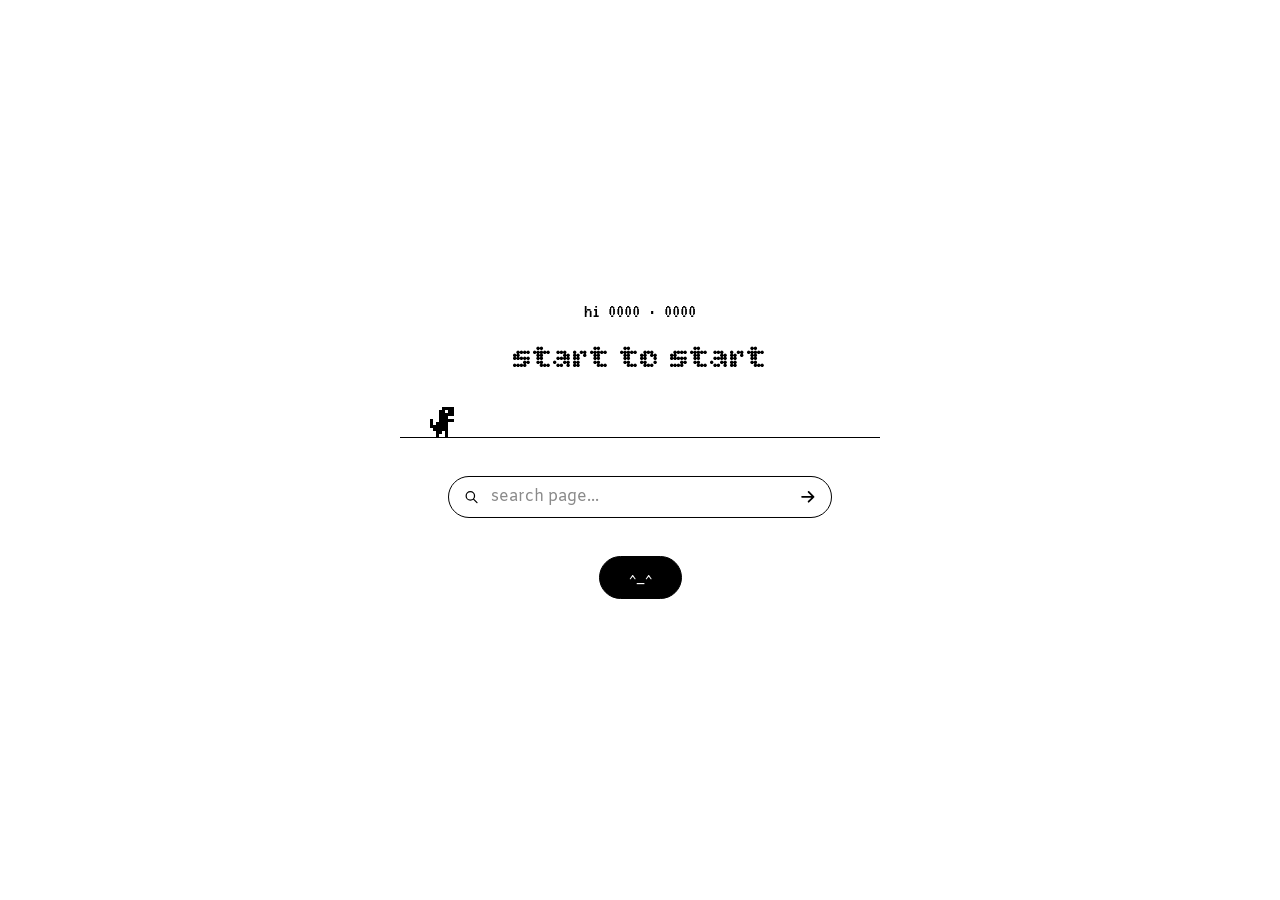
<file: index.html>
<!doctype html>
<html class="tint-layer" lang="en">
<head>
<meta charset="utf-8">
<meta name="viewport" content="width=device-width, initial-scale=1">
<title>:p</title>
<!-- the front door: a tiny dino run in the middle, and the way in -->
<script src="tint.js"></script>
<script>
try { if (localStorage.getItem('page-inverted') === 'yes') document.documentElement.classList.add('inverted'); } catch (error) {}
// framed under the home board: the run alone, no way in (you're already in)
if (/[?&]embed\b/.test(location.search)) document.documentElement.classList.add('embedded');
</script>
<link rel="preconnect" href="https://fonts.googleapis.com">
<link rel="preconnect" href="https://fonts.gstatic.com" crossorigin>
<link rel="stylesheet" href="https://fonts.googleapis.com/css2?family=Amiko:wght@400&amp;family=Bitcount+Prop+Double:wght@400&amp;family=VT323&amp;display=swap">
<style>
	:root {
		--paper: #fff;
		--ink: var(--tint-main, #000);   /* the site's colour (tint.js) */
		--cur-dot: url("data:image/svg+xml,%3Csvg%20xmlns='http://www.w3.org/2000/svg'%20width='22'%20height='22'%20viewBox='0%200%2026%2026'%3E%3Ccircle%20cx='13'%20cy='13'%20r='5.8'%20fill='%23000'%20stroke='%23fff'%20stroke-width='1.20'/%3E%3C/svg%3E") 11 11, default;
		--cur-tap: url("data:image/svg+xml,%3Csvg%20xmlns='http://www.w3.org/2000/svg'%20width='22'%20height='22'%20viewBox='0%200%2026%2026'%3E%3Ccircle%20cx='13'%20cy='13'%20r='5.8'%20fill='%23000'%20stroke='%23fff'%20stroke-width='1.20'/%3E%3C/svg%3E") 11 11, pointer;
	}
	html.inverted { --paper: var(--tint-main, #000); --ink: #fff; }
	html { background: var(--paper); color: var(--ink); cursor: var(--cur-dot); }
	/* nothing to scroll here: no bounce past the top, which showed a black band (by request) */
	html, body { height: 100%; overflow: hidden; overscroll-behavior: none; }
	html.embedded, html.embedded body { overscroll-behavior: auto; }   /* framed on home, a wheel over the run passes on to the page */
	/* the site's colour: one layer over everything, blended to screen (see style.css) */
	html.tint-layer.tinted { --tint-main: #000 !important; }
	html.tint-layer.tinted body::after { content: ''; position: fixed; inset: 0; z-index: 2147483000; background: var(--tint-layer); mix-blend-mode: screen; pointer-events: none; }
	html.embedded.tint-layer.tinted body::after { display: none; }   /* framed on home, the site's own layer lies over it already: two layers drew the wrong part of the gradient */
	body {
		display: grid;
		place-items: center;
		min-height: 100vh;
		margin: 0;
		font-family: 'Amiko', sans-serif;
		user-select: none;
		-webkit-user-select: none;
	}
	/* the whole group sits in the middle of the screen */
	.door {
		position: fixed;
		left: 50%;
		top: 50%;
		display: flex;
		flex-direction: column;
		align-items: center;
		gap: 16px;
		transform: translate(-50%, calc(-50% + 18px)) scale(var(--fit, 1));   /* +18: the score hangs 36px over the group */
		transform-origin: 50% 50%;   /* the whole group — score, run, search and pill — sits in the middle of the screen (by request) */
	}
	html.embedded .enter, html.embedded .seek { display: none; }
	/* the search, a smaller copy of the one on home */
	.seek { position: relative; width: 24rem; margin: 0 0 22px; }   /* halfway between the ground and the pill */
	.seek input {
		width: 100%;
		height: 42px;                /* the site's --field, the height of every box you type in */
		box-sizing: border-box;
		padding: 0 3rem 0 2.6rem;
		color: var(--ink);
		background: var(--paper);
		border: 1px solid var(--ink);
		border-radius: 999px;
		font: inherit;
		outline: none;
		cursor: text;
		-webkit-appearance: none;
		appearance: none;
	}
	.seek input::-webkit-search-cancel-button { display: none; }
	.seek input::placeholder { color: #8a8a8a; opacity: 1; }   /* the site's --muted, placeholders only */
	.seek-mark { position: absolute; left: 0.95rem; top: 50%; width: 1.05rem; height: 1.05rem; transform: translateY(-50%); pointer-events: none; }
	/* just the arrow: no circle round it; on hover it only nudges right a hair */
	.seek-go {
		position: absolute;
		right: 10px;
		top: 50%;
		display: grid;
		place-items: center;
		width: 28px;
		height: 28px;
		padding: 0;
		color: var(--ink);
		background: none;
		border: 0;
		cursor: var(--cur-tap);
		transform: translateY(-50%);
		transition: transform 0.2s ease;
	}
	.seek-go:hover { transform: translate(2px, -50%); }
	.seek-go svg { width: 70%; height: 70%; }
	/* results the way chrome lists them: the bar opens downward into one box, the rows are plain,
	   and a row only shows its edge under the pointer */
	.seek.is-open input { border-radius: 21px 21px 0 0; border-bottom-color: transparent; }
	.seek-found {
		position: absolute;
		top: 41px;
		left: 0;
		right: 0;
		z-index: 5;
		margin: 0;
		padding: 0 6px 8px;
		list-style: none;
		background: var(--paper);
		border: 1px solid var(--ink);
		border-top: 0;
		border-radius: 0 0 21px 21px;
		text-align: left;
	}
	.seek-found[hidden] { display: none; }
	.seek-found::before { content: ''; display: block; height: 1px; margin: 0 10px 6px; background: var(--ink); }
	.seek-hit {
		display: grid;
		grid-template-columns: 1.1rem minmax(0, 1fr) auto;
		align-items: center;
		gap: 0.7rem;
		padding: 0.45rem 0.7rem;
		color: var(--ink);
		border: 1px solid transparent;
		border-radius: 14px;
		text-decoration: none;
		cursor: var(--cur-tap);
	}
	.seek-hit:hover, .seek-hit.is-on { border-color: var(--ink); }
	.seek-hit svg { width: 0.95rem; height: 0.95rem; }
	.seek-hit-words { display: flex; flex-direction: column; min-width: 0; }
	.seek-hit-words b { font-weight: 400; font-size: 0.9rem; }
	.seek-hit-words span { overflow: hidden; font-size: 0.78rem; white-space: nowrap; text-overflow: ellipsis; }
	.seek-hit small { font-family: 'VT323', monospace; font-size: 1rem; }
	.seek-hit mark { color: var(--paper); background: var(--ink); border-radius: 3px; padding: 0 2px; }
	.seek-none { padding: 0.5rem 0.8rem; font-size: 0.82rem; }
	/* framed, what shows — the score down to the ground line, 30px over the run to 100px into it — is
	   centred in the frame: its middle is 35px below the run's top, so that point goes to the middle */
	html.embedded .door { transform: translate(-50%, calc(-35px * var(--fit, 1))) scale(var(--fit, 1)); transform-origin: 50% 0; }
	html.embedded .score { top: -30px; }   /* framed, the score sits a little closer to the run (by request), so the frame can be thinner */
	html.embedded .hint { margin-top: -20px; }   /* under the ground, inside the frame — 12px further off it than it was, by request */
	html.embedded, html.embedded body { min-height: 0; overflow: hidden; }
	/* the words over the run, under the best score; press them (or jump) to begin. Nothing on this
	   page moves on its own but the enter pill: they are simply there, or not */
	.start {
		position: absolute;
		top: 6px;
		left: 50%;
		z-index: 1;
		margin: 0;
		padding: 0;
		color: var(--ink);
		background: none;
		border: 0;
		font-family: 'Bitcount Prop Double', 'Courier New', monospace;
		font-size: 2.1rem;
		line-height: 1;
		white-space: nowrap;
		cursor: var(--cur-tap);
		transform: translateX(-50%);
		animation: start-bob 2.4s steps(1, end) infinite;
	}
	/* an 8-bit float: it sits on whole-pixel steps and jumps between them, never glides */
	@keyframes start-bob {
		0%   { translate: 0 0; }
		50%  { translate: 0 -3px; }
		100% { translate: 0 0; }
	}
	.start:focus { outline: none; }
	.start.is-gone { visibility: hidden; }
	.run { position: relative; }
	canvas { display: block; cursor: var(--cur-tap); touch-action: manipulation; }
	/* the score never moves and never goes: top centre, over the words, best then this run */
	.score { position: absolute; top: -36px; left: 50%; transform: translateX(-50%); white-space: nowrap; font-family: 'VT323', monospace; font-size: 1.3rem; line-height: 1; }
	/* keeps its height empty, so nothing jumps; its middle is exactly halfway between the ground
	   line and the pill — the ground is 19px above the canvas foot, so the bottom margin is the
	   top one plus those 19px */
	.hint { position: relative; z-index: 1; min-height: 1.4em; margin: -25px 0 -6px; font-size: 0.8rem; line-height: 1.4; }
	/* the link itself never moves: it is the steady thing the pointer is over, a few pixels bigger
	   than the pill all round, so the pill can rise and wobble without slipping out from under it */
	.enter {
		display: block;
		padding: 6px;
		margin: -6px;
		color: inherit;
		text-decoration: none;
		cursor: var(--cur-tap);
		-webkit-tap-highlight-color: transparent;
	}
	.enter:focus { outline: none; }
	.enter:focus-visible .enter-pill { outline: 1px dashed var(--ink); outline-offset: 3px; }
	/* black with white words; on hover the white grows out from the pointer — drawn as a difference
	   layer, so the words flip with it and nothing is ever grey */
	.enter-pill {
		position: relative;
		display: grid;
		place-items: center;
		height: 2.4rem;
		padding: 0.18em 1.8rem 0;
		color: var(--paper);
		background: var(--ink);
		border: 1px solid var(--ink);
		border-radius: 999px;
		font-size: 0.95rem;
		will-change: transform, rotate, translate;
		backface-visibility: hidden;
		transition: transform 0.45s cubic-bezier(0.25, 0.8, 0.35, 1);
	}
	/* the white is a second, white copy of the pill lying exactly over the black one, uncovered by a
	   circle that grows from where the pointer came in. Cut out with clip-path rather than a blended
	   circle in a clipped box: that left a hairline of black along the rounded edge as it moved */
	.enter-ink {
		position: absolute;
		inset: -1px;
		display: grid;
		place-items: center;
		padding: 0.18em 1.8rem 0;
		color: var(--ink);
		background: var(--paper);
		border: 1px solid var(--ink);
		border-radius: 999px;
		box-sizing: border-box;
		clip-path: circle(0px at var(--at-x, 50%) var(--at-y, 50%));
		transition: clip-path 0.85s cubic-bezier(0.3, 0.7, 0.35, 1);
		pointer-events: none;
	}
	.enter.is-lit .enter-ink { clip-path: circle(var(--reach, 120px) at var(--at-x, 50%) var(--at-y, 50%)); }
	/* hover only rises; the wobble and the press wiggle are played by the script, so each runs to
	   its end — as css animations a release restarted the hover one, and leaving cut the tilt off */
	.enter:hover .enter-pill { transform: translateY(-3px); }
	.enter:active .enter-pill { transform: translateY(-1px); }
</style>
</head>
<body>
<main class="door">
	<div class="run">
		<button class="start" id="start" type="button">start to start</button>
		<canvas id="run" aria-label="dino run"></canvas>
		<span class="score" id="score">hi 0000 · 0000</span>
	</div>
	<p class="hint" id="hint"></p>
	<!-- the site's search, here: it reads the pages itself and lists them as you type -->
	<form class="seek" id="seek" action="home/" method="get" role="search" autocomplete="off">
		<svg class="seek-mark" viewBox="0 0 24 24" aria-hidden="true" fill="none" stroke="currentColor" stroke-width="1.8" stroke-linecap="round"><circle cx="10.5" cy="10.5" r="6"/><path d="M15 15l5 5"/></svg>
		<input name="find" type="search" placeholder="search page..." aria-label="search page" autocomplete="off" autocorrect="off" autocapitalize="off" spellcheck="false">
		<ol class="seek-found" id="seekFound" hidden></ol>
		<button class="seek-go" type="submit" aria-label="go"><svg viewBox="0 0 24 24" aria-hidden="true" fill="none" stroke="currentColor" stroke-width="2.2" stroke-linecap="round" stroke-linejoin="round"><path d="M5 12h14M13 6l6 6-6 6"/></svg></button>
	</form>
	<a class="enter" href="home/" aria-label="enter"><span class="enter-pill">^_^<span class="enter-ink" aria-hidden="true">o_o</span></span></a>
</main>
<script>
(function () {
    const canvas = document.getElementById('run');
    const pen = canvas.getContext('2d');
    const scoreEl = document.getElementById('score');
    const hintEl = document.getElementById('hint');
    const startEl = document.getElementById('start');
    const H = 120, GROUND = 100, P = 3;   // css height, ground line, one art pixel
    // framed on home, the ground runs the whole width of the frame (the search bar's length);
    // on the front door it is 480 wide
    const FRAMED = document.documentElement.classList.contains('embedded');
    let W = 480;
    const dpr = Math.max(1, Math.round(window.devicePixelRatio || 1));
    function sizeCanvas() {
        W = FRAMED ? Math.max(320, Math.floor(window.innerWidth)) : 480;
        canvas.width = W * dpr; canvas.height = H * dpr;
        canvas.style.width = `${W}px`; canvas.style.height = `${H}px`;
        pen.setTransform(dpr, 0, 0, dpr, 0, 0);
    }
    sizeCanvas();
    // framed, the dino starts at the left and runs on until FOLLOW_AT before the view keeps up with it
    const START_X = 30;
    const followAt = () => (FRAMED ? Math.max(START_X, Math.round(W * 0.28)) : START_X);
    let dinoX = START_X;

    // 1-bit art, one character per art pixel
    const DINO = [
        '....####', '...##.##', '...#####', '...###..', '#..#####', '#.####..',
        '######..', '.#####..', '..##.#..', '..#..#..'
    ];
    const DINO_STEP = ['..##.#..', '..#...#.'];
    const CACTI = [
        ['.#.', '.##', '##.', '.#.', '.#.', '.#.'],
        ['.#..#.', '.##.#.', '##.###', '.#..#.', '.#..#.', '.#..#.']
    ];

    let ink = '#000', paper = '#fff';
    let dino, cacti, speed, score, best, state, last, nextGap, legs;

    function colours() {
        const css = getComputedStyle(document.documentElement);
        ink = css.getPropertyValue('--ink').trim() || '#000';
        paper = css.getPropertyValue('--paper').trim() || '#fff';
    }

    function sprite(rows, x, y) {
        pen.fillStyle = ink;
        rows.forEach((row, r) => {
            for (let c = 0; c < row.length; c += 1) {
                if (row[c] === '#') pen.fillRect(Math.round(x) + c * P, Math.round(y) + r * P, P, P);
            }
        });
    }

    // one frame loop at a time: a reset (leaving home) left the old one waiting, and the next jump started
    // a second beside it, so the run went at double speed
    let frameId = 0;
    function reset() {
        cancelAnimationFrame(frameId);
        dino = { y: 0, v: 0 };
        dinoX = START_X;
        cacti = [];
        speed = 4;
        score = 0;
        legs = 0;
        nextGap = 60;
        state = 'ready';
        try { best = Number(localStorage.getItem('front-dino')) || 0; } catch (error) { best = 0; }
        showScore(0);
        draw();
    }

    const MAX = 9999;
    const four = (n) => String(Math.min(MAX, Math.floor(n))).padStart(4, '0');
    let shown = 0;
    const showScore = (got) => { shown = got; scoreEl.textContent = `hi ${four(best)} · ${four(got)}`; };
    // the best is kept the moment it is beaten, not only at the crash, so a refresh mid-run keeps it
    const keepBest = (got) => {
        if (got <= best) return;
        best = got;
        try { localStorage.setItem('front-dino', String(best)); } catch (error) {}
    };
    // the front door and the run under the home board share one best: whichever beats it, both show it
    window.addEventListener('storage', (event) => {
        if (event.key !== 'front-dino') return;
        best = Math.max(best, Number(event.newValue) || 0);
        showScore(shown);
    });

    const AIR_TIME = 2 * 9.5 / 0.6;    // frames a jump stays up: its lift over the fall each frame, twice
    let overAt = 0;
    // home resets the run when it is left for another page
    window.dinoReset = () => { if (state !== 'ready') reset(); };
    function jump() {
        if (state === 'over') {
            if (performance.now() - overAt < 350) return;   // no instant restart off the crash
            reset();                                          // and one press both resets and runs
        }
        if (state === 'ready') {
            state = 'run';
            hintEl.textContent = '';
            startEl.classList.add('is-gone');   // gone for good: it only comes back on a refresh
            last = performance.now(); cancelAnimationFrame(frameId); frameId = requestAnimationFrame(tick);
        }
        if (dino.y === 0) dino.v = 9.5;
    }

    function tick(now) {
        if (state !== 'run') return;
        const s = Math.max(0, Math.min((now - last) / 16.7, 3));   // a frame can stamp itself before the press
        last = now;

        dino.v -= 0.6 * s;
        dino.y = Math.max(0, dino.y + dino.v * s);
        if (dino.y === 0) dino.v = 0;

        // until it reaches its spot the dino does the running and the world holds still; after, the
        // world moves past it
        // the gap to the next cactus only counts down while the world moves: counted while the dino
        // walked in, two cacti could land on the same spot
        if (dinoX < followAt()) dinoX = Math.min(followAt(), dinoX + speed * s);
        else { cacti.forEach((one) => { one.x -= speed * s; }); nextGap -= speed * s; }
        cacti = cacti.filter((one) => one.x > -30);
        if (nextGap <= 0) {
            cacti.push({ x: W + 10, art: CACTI[Math.random() < 0.7 ? 0 : 1] });
            // never closer than a jump can clear and land from with room to jump again: how far the world
            // moves in one jump's air time at this speed, a third more, and the dino's and a wide cactus's
            // widths — then a random stretch on top (cacti used to come a jump apart at speed, which left
            // no time to land)
            nextGap = speed * AIR_TIME * 1.35 + 14 * P + Math.random() * (140 + speed * 14);
        }

        score = Math.min(MAX, score + 0.1 * s);
        speed = 4 + Math.min(score / 100, 5);
        legs += s;
        keepBest(Math.floor(score));
        showScore(score);

        // a little inside each box, so a near miss is a miss
        const dx = dinoX, dw = 8 * P - 6, dh = DINO.length * P - 4, dy = GROUND - dino.y - dh;
        const hit = cacti.some((one) => {
            const cw = one.art[0].length * P - 4, ch = one.art.length * P - 2;
            return one.x + 2 < dx + dw && one.x + 2 + cw > dx && GROUND - ch < dy + dh;
        });
        draw();
        if (hit) return over(false);
        if (score >= MAX) return over(true);              // the top of the board: that's the end
        frameId = requestAnimationFrame(tick);
    }

    function over(passed) {
        state = 'over';
        overAt = performance.now();
        const got = Math.floor(score);
        keepBest(got);
        showScore(got);
        hintEl.textContent = passed ? 'u have passd' : 'died';
    }

    function draw() {
        pen.fillStyle = paper;
        pen.fillRect(0, 0, W, H);
        pen.fillStyle = ink;
        pen.fillRect(0, GROUND, W, 1);
        const rows = DINO.slice(0, -2).concat(dino.y > 0 || state !== 'run'
            ? DINO.slice(-2) : [DINO_STEP[Math.floor(legs / 6) % 2], DINO.at(-1)]);
        sprite(rows, dinoX, GROUND - dino.y - DINO.length * P);
        cacti.forEach((one) => sprite(one.art, one.x, GROUND - one.art.length * P));
    }

    window.dinoJump = jump;                                      // home calls this when space or up is pressed there
    window.addEventListener('keydown', (event) => {
        const jumpKey = event.code === 'Space' || event.code === 'ArrowUp' || event.key === ' '
            || event.key === 'Spacebar' || event.key === 'ArrowUp' || event.keyCode === 32 || event.keyCode === 38;
        if (!jumpKey || event.isComposing) return;
        if (event.repeat) { event.preventDefault(); return; }    // a held key is one jump, not a restart
        if (document.activeElement && (document.activeElement.classList.contains('enter') || document.activeElement.matches('input'))) return;
        event.preventDefault();
        jump();
    });
    canvas.addEventListener('pointerdown', (event) => { event.preventDefault(); jump(); });
    startEl.addEventListener('pointerdown', (event) => { event.preventDefault(); jump(); });

    // the white on the enter pill spreads from where the pointer crossed into it
    const enter = document.querySelector('.enter');
    const pill = enter.querySelector('.enter-pill');
    const blot = enter.querySelector('.enter-ink');
    const light = (event) => {
        if (enter.classList.contains('is-lit')) return;
        const box = pill.getBoundingClientRect();
        blot.style.transition = 'none';                       // jump there while still a dot
        const x = (event.clientX - box.left) / fit;
        const y = (event.clientY - box.top) / fit;
        // just big enough to reach the far corner from here, so the spread is seen the whole way
        const reach = Math.ceil(Math.hypot(Math.max(x, box.width / fit - x), Math.max(y, box.height / fit - y))) + 2;
        blot.style.setProperty('--at-x', `${x}px`);
        blot.style.setProperty('--at-y', `${y}px`);
        blot.style.setProperty('--reach', `${reach}px`);
        void blot.offsetWidth;
        blot.style.transition = '';
        enter.classList.add('is-lit');
    };
    const dim = () => enter.classList.remove('is-lit');

    // a small natural wobble on the way in, the full wiggle on a press; a new one replaces the last
    // the pill is kept on its own layer so the 1px outline turns whole
    let moving = null;
    const play = (frames, duration) => {
        if (moving) moving.cancel();
        moving = pill.animate(frames, { duration, easing: 'cubic-bezier(0.45, 0, 0.55, 1)' });
    };
    const wobble = () => play([
        { rotate: '0deg', translate: '0 0' },
        { rotate: '-0.9deg', translate: '-1px 0', offset: 0.2 },
        { rotate: '0.7deg', translate: '1px 0', offset: 0.45 },
        { rotate: '-0.35deg', translate: '-0.5px 0', offset: 0.7 },
        { rotate: '0deg', translate: '0 0' }
    ], 900);
    const wiggle = () => play([
        { rotate: '0deg' }, { rotate: '-3deg' }, { rotate: '3deg' }, { rotate: '-1.5deg' }, { rotate: '0deg' }
    ], 800);
    enter.addEventListener('pointerenter', (event) => { if (event.pointerType !== 'touch') wobble(); });
    enter.addEventListener('pointerdown', wiggle);
    // whichever arrives first — some browsers skip the enter event, but never the first move
    ['pointerenter', 'mouseenter', 'pointermove', 'mousemove'].forEach((name) => enter.addEventListener(name, light));
    ['pointerleave', 'mouseleave'].forEach((name) => enter.addEventListener(name, dim));

    // a narrow or short screen gets the same page, shrunk to fit — nothing re-arranges
    const door = document.querySelector('.door');
    let fit = 1;
    const fitDoor = () => {
        const framed = document.documentElement.classList.contains('embedded');
        
        // framed under the home board it is never shrunk (by request: nothing's size changes, only the space round it)
        fit = framed ? 1 : Math.min(1, (window.innerWidth - 32) / door.offsetWidth, (window.innerHeight - 80) / (door.offsetHeight + 40));   // the score sits 36px over the group's top
        document.documentElement.style.setProperty('--fit', fit);
    };
    window.addEventListener('resize', () => { if (FRAMED) { sizeCanvas(); draw(); } fitDoor(); });
    fitDoor();

    // the search: it reads the site's own pages (app.html) once, then lists matches as you type —
    // a page by its name, or any word on it — and a result goes straight to that page
    const seek = document.getElementById('seek');
    const seekField = seek.querySelector('input');
    const seekFound = document.getElementById('seekFound');
    const PAGES = [
        { id: 'home', roots: ['homePanel'] },
        { id: 'cards', roots: ['homeBody', 'makerScreen', 'studyScreen'] },
        { id: 'audio', roots: ['audioPanel'] },
        { id: 'draw', roots: ['drawPanel'] },
        { id: 'chat', roots: ['chatPanel'] }
    ];
    let pageWords = null;
    let seekHits = [];
    let seekOn = 0;
    const readPages = () => pageWords || (pageWords = fetch('app.html').then((got) => got.text()).then((html) => {
        const doc = new DOMParser().parseFromString(html, 'text/html');
        return PAGES.map((page) => {
            const words = [];
            const note = doc.querySelector(`.help-note[data-section="${page.id}"]`);
            if (note) words.push(note.textContent.trim());
            page.roots.map((id) => doc.getElementById(id)).filter(Boolean).forEach((root) => {
                root.querySelectorAll('script, style, svg, iframe, canvas, .page-search').forEach((gone) => gone.remove());
                const walk = doc.createTreeWalker(root, NodeFilter.SHOW_TEXT);
                while (walk.nextNode()) { const said = walk.currentNode.textContent.trim(); if (said) words.push(said); }
                root.querySelectorAll('[placeholder], [title], button[aria-label]').forEach((el) => {
                    ['placeholder', 'title', 'aria-label'].forEach((name) => { const said = (el.getAttribute(name) || '').trim(); if (said) words.push(said); });
                });
            });
            return { id: page.id, words };
        });
    }).catch(() => { pageWords = null; return []; }));
    const PAGE_MARK = '<svg viewBox="0 0 24 24" fill="none" stroke="currentColor" stroke-width="1.8" stroke-linejoin="round" aria-hidden="true"><path d="M6 3h8l4 4v14H6z M14 3v4h4"/></svg>';
    const snippet = (text, query) => {
        const at = text.toLowerCase().indexOf(query);
        const from = Math.max(0, at - 24);
        const piece = text.slice(from, at + query.length + 40);
        const holder = document.createElement('span');
        holder.append((from > 0 ? '…' : '') + piece.slice(0, at - from));
        const mark = document.createElement('mark');
        mark.textContent = piece.slice(at - from, at - from + query.length);
        holder.append(mark, piece.slice(at - from + query.length));
        return holder;
    };
    const shut = () => { seekFound.hidden = true; seek.classList.remove('is-open'); };
    const showOn = () => seekFound.querySelectorAll('.seek-hit').forEach((row, at) => row.classList.toggle('is-on', at === seekOn));
    const findNow = async () => {
        const query = seekField.value.trim().toLowerCase();
        if (!query) { shut(); return; }
        const pages = await readPages();
        if (seekField.value.trim().toLowerCase() !== query) return;   // typed on since
        seekHits = pages.map((page) => ({ id: page.id, named: page.id.includes(query), words: page.words.filter((one) => one.toLowerCase().includes(query)) }))
            .filter((hit) => hit.named || hit.words.length)
            .sort((a, b) => (b.named - a.named) || (b.words.length - a.words.length));
        seekOn = -1;                     // nothing outlined until the pointer or the arrows pick one
        seekFound.innerHTML = '';
        seekHits.forEach((hit) => {
            const row = document.createElement('li');
            const link = document.createElement('a');
            link.className = 'seek-hit';
            link.href = `${hit.id}/?spot=${encodeURIComponent(query)}`;
            link.innerHTML = PAGE_MARK;
            const words = document.createElement('span');
            words.className = 'seek-hit-words';
            const name = document.createElement('b');
            name.textContent = hit.id;
            words.append(name, hit.words.length ? snippet(hit.words[0], query) : Object.assign(document.createElement('span'), { textContent: 'the page itself' }));
            const count = document.createElement('small');
            count.textContent = hit.words.length ? String(hit.words.length) : '';
            link.append(words, count);
            row.append(link);
            seekFound.append(row);
        });
        if (!seekHits.length) {
            const none = document.createElement('li');
            none.className = 'seek-none';
            none.textContent = 'nothing on any page says that';
            seekFound.append(none);
        }
        showOn();
        seekFound.hidden = false;
        seek.classList.add('is-open');
    };
    seekField.addEventListener('input', findNow);
    seekField.addEventListener('focus', () => { readPages(); if (seekField.value.trim()) findNow(); });
    seekField.addEventListener('keydown', (event) => {
        if (event.key === 'Escape') { seekField.value = ''; shut(); seekField.blur(); }
        if ((event.key === 'ArrowDown' || event.key === 'ArrowUp') && seekHits.length) {
            event.preventDefault();
            seekOn = seekOn < 0 ? (event.key === 'ArrowDown' ? 0 : seekHits.length - 1)
                : (seekOn + (event.key === 'ArrowDown' ? 1 : -1) + seekHits.length) % seekHits.length;
            showOn();
        }
        if (event.key === ' ') event.stopPropagation();   // a space typed here is a space, not a jump
    });
    seek.addEventListener('submit', (event) => {
        event.preventDefault();
        const row = seekFound.querySelectorAll('.seek-hit')[Math.max(0, seekOn)];
        if (row) window.location.href = row.href;
        else if (seekField.value.trim()) findNow();
        else seekField.focus();
    });
    document.addEventListener('pointerdown', (event) => { if (!seek.contains(event.target)) shut(); });

    colours();
    reset();

    // the lights, however the news arrives: the page framing this one says so outright, and
    // another tab changing them comes through storage — on top of watching the frame's parent
    const takeLights = (on) => {
        document.documentElement.classList.toggle('inverted', on);
        colours();
        draw();
    };
    window.addEventListener('message', (event) => {
        if (event.origin === window.location.origin && event.data && typeof event.data.lights === 'boolean') takeLights(event.data.lights);
    });
    window.addEventListener('storage', (event) => { if (event.key === 'page-inverted') takeLights(event.newValue === 'yes'); });
    window.addEventListener('site-tint', () => { colours(); draw(); });   // the site's colour changed
    window.addEventListener('pageshow', () => {
        try { takeLights(localStorage.getItem('page-inverted') === 'yes'); } catch (error) { /* keeps what it has */ }
    });

    // framed, it follows the page's lights as they change
    if (document.documentElement.classList.contains('embedded')) {
        try {
            const host = window.parent.document.documentElement;
            const follow = () => {
                document.documentElement.classList.toggle('inverted', host.classList.contains('inverted'));
                colours();
                draw();
            };
            new MutationObserver(follow).observe(host, { attributes: true, attributeFilter: ['class'] });
            follow();
        } catch (error) { /* not ours to read; it keeps the light it started with */ }
    }
}());
</script>
</body>
</html>
</file>
